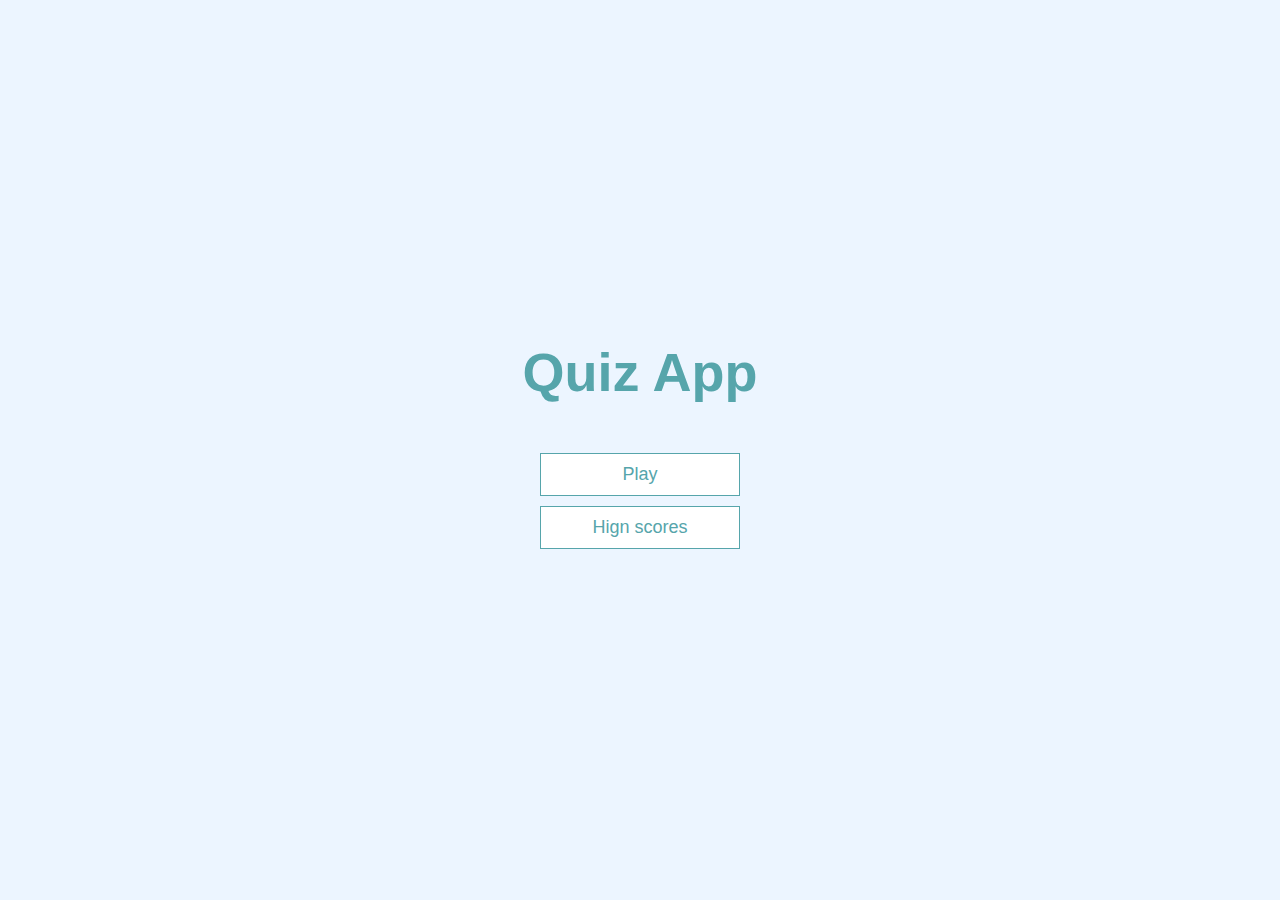
<file: index.html>
<!DOCTYPE html>
<html lang="en">

<head>
    <meta charset="UTF-8">
    <meta http-equiv="X-UA-Compatible" content="IE=edge">
    <meta name="viewport" content="width=device-width, initial-scale=1.0">
    <link rel="stylesheet" href="style.css">
    <title>Quiz App</title>
</head>

<body>
    <div class="container">
        <div id="home" class="flex-center flex-column">
            <h1>Quiz App</h1>
            <a class="btn" href="/game.html">Play</a>
            <a class="btn" href="/hignscores.html">Hign scores</a>
        </div>
    </div>

</body>

</html>
</file>
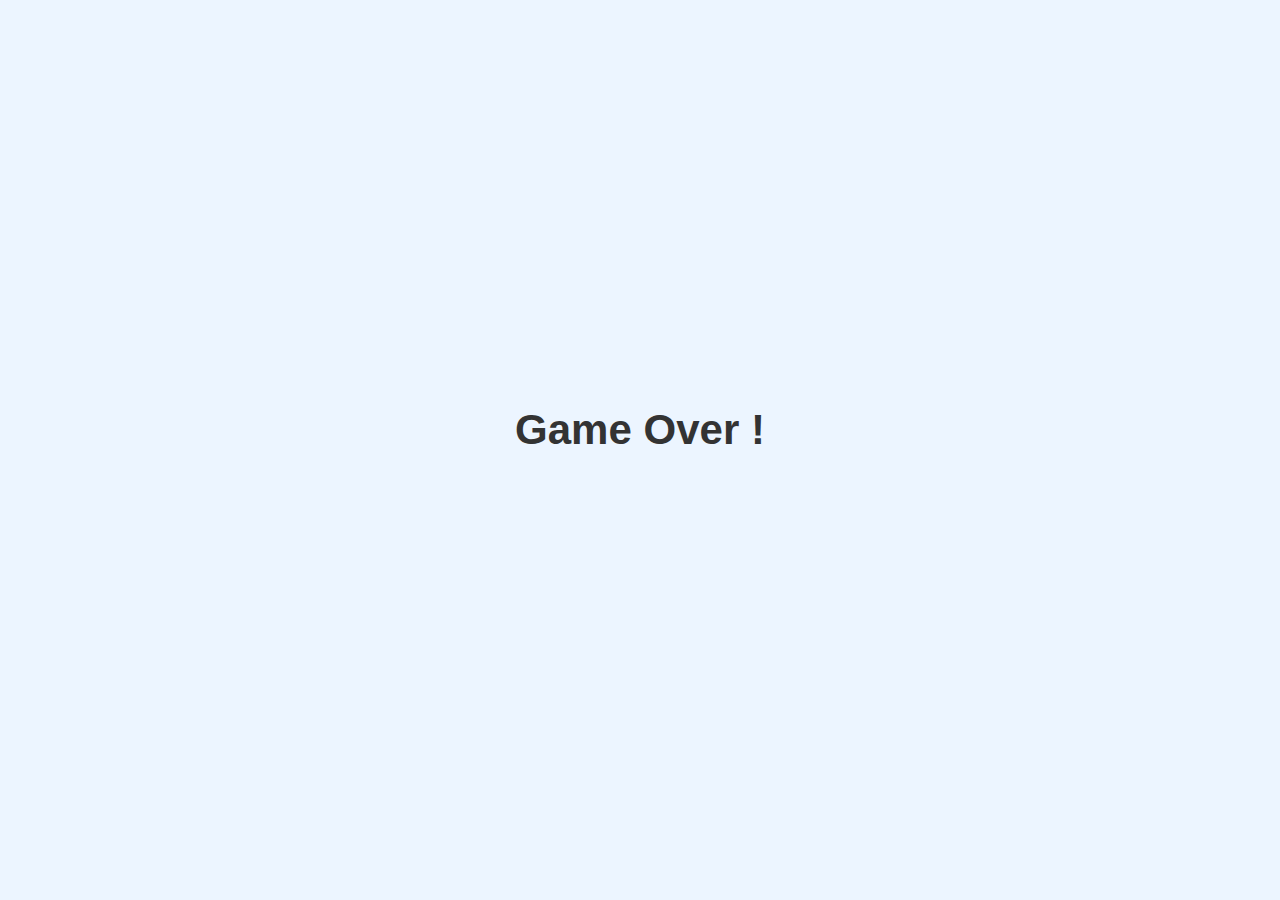
<file: end.html>
<!DOCTYPE html>
<html lang="en">

<head>
    <meta charset="UTF-8">
    <meta http-equiv="X-UA-Compatible" content="IE=edge">
    <meta name="viewport" content="width=device-width, initial-scale=1.0">
    <link rel="stylesheet" href="style.css">
    <title>Game Over</title>
</head>

<body>
    <div class="container">
        <h2>Game Over !</h2>
    </div>
</body>

</html>
</file>
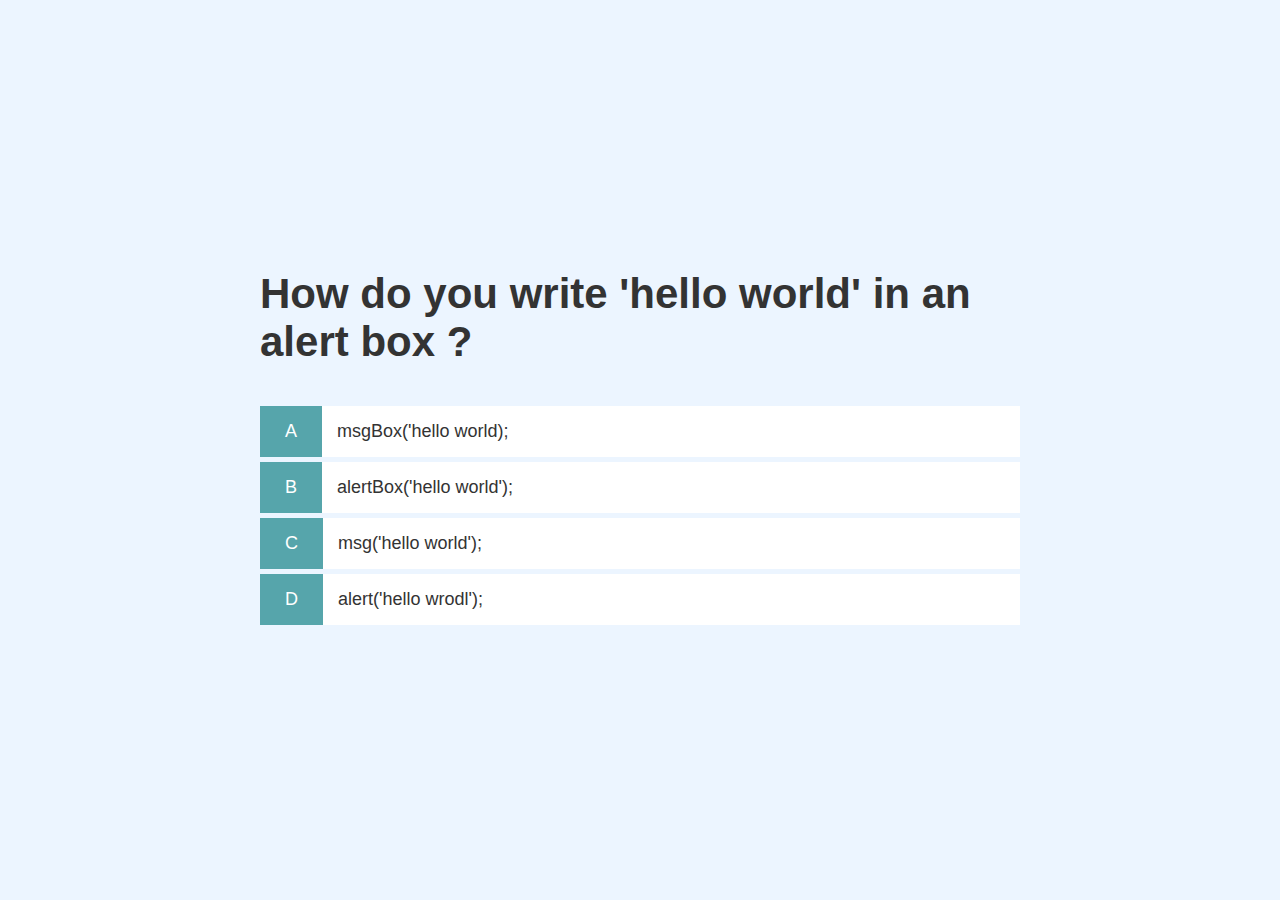
<file: game.html>
<!DOCTYPE html>
<html lang="en">

<head>
    <meta charset="UTF-8">
    <meta http-equiv="X-UA-Compatible" content="IE=edge">
    <meta name="viewport" content="width=device-width, initial-scale=1.0">
    <link rel="icon" type="image/png" href="/images/logo.png">
    <link rel="stylesheet" href="game.css">
    <link rel="stylesheet" href="style.css">
    <title>Quick Quiz - Play</title>
</head>

<body>
    <div class="container">
        <div id="game " class="justify-center flex-column ">
            <h2 id="question ">What is the answer to this questions?</h2>
            <div class="choice-container">
                <p class="choice-prefix">A</p>
                <p class="choice-text" data-number="1">Choise 1</p>
            </div>
            <div class="choice-container">
                <p class="choice-prefix">B</p>
                <p class="choice-text" data-number="2">Choise 2</p>
            </div>
            <div class="choice-container ">
                <p class="choice-prefix ">C</p>
                <p class="choice-text " data-number="3">Choise 3</p>
            </div>
            <div class="choice-container">
                <p class="choice-prefix">D</p>
                <p class="choice-text" data-number="4">Choise 4</p>
            </div>
        </div>
    </div>
    <script src="game.js"></script>

</body>

</html>
</file>
<file: style.css>
:root {
    background-color: #ecf5ff;
    font-size: 62.5%;
}

* {
    box-sizing: border-box;
    font-family: Arial, Helvetica, sans-serif;
    margin: 0;
    padding: 0;
    color: #333;
}

h1,
h2,
h3,
h4 {
    margin-bottom: 1rem;
}

h1 {
    font-size: 5.4rem;
    color: #56a5ab;
    margin-bottom: 5rem;
}

h1>span {
    font: 2.4rem;
    font-weight: 500;
}

h2 {
    font-size: 4.2rem;
    margin-bottom: 4rem;
    font-weight: 700;
}

h3 {
    font-size: 2.8rem;
    font-weight: 500;
}


/*Utility classes*/

.container {
    width: 100vw;
    height: 100vh;
    display: flex;
    justify-content: center;
    align-items: center;
    max-width: 80rem;
    margin: 0 auto;
    padding: 2rem;
}

.flex-column {
    display: flex;
    flex-direction: column;
}

.flex-center {
    justify-content: center;
    align-items: center;
}

.justify-center {
    justify-content: center;
}

.text-center {
    text-align: center;
}

.hidden {
    display: none;
}


/*Buttons*/

.btn {
    font-size: 1.8rem;
    padding: 1rem 0;
    width: 20rem;
    text-align: center;
    border: 0.1rem solid #56a5ab;
    margin-bottom: 1rem;
    text-decoration: none;
    color: #56a5ab;
    background-color: white;
}

.btn:hover {
    cursor: pointer;
    opacity: 0.8;
    box-shadow: 0 0.4rem 1.4rem 0 rgba(86, 185, 235, 0.5);
    transform: translateY(-0.1rem);
    transition: transform 150ms;
}

.btn[disabled]:hover {
    cursor: not-allowed;
    box-shadow: none;
    transform: none;
}
</file>
<file: game.css>
.choice-container {
    display: flex;
    margin-bottom: 0.5rem;
    width: 100%;
    font-size: 1.8rem;
    border: 0.1rem dolid rgb(86, 165, 235, 0.25);
    background-color: white;
}

.choice-container:hover {
    cursor: pointer;
    box-shadow: 0 0.4rem 1.4rem 0 rgba(86, 185, 235, 0.5);
    transform: translateY(-0.1rem);
    transition: transform 150ms;
}

.choice-prefix {
    padding: 1.5rem 2.5rem;
    background-color: #56a5ab;
    color: white;
}

.choice-text {
    padding: 1.5rem;
    width: 100%;
}

.correct {
    background-color: #28a745;
}

.incorrect {
    background-color: #dc3545;
}
</file>
